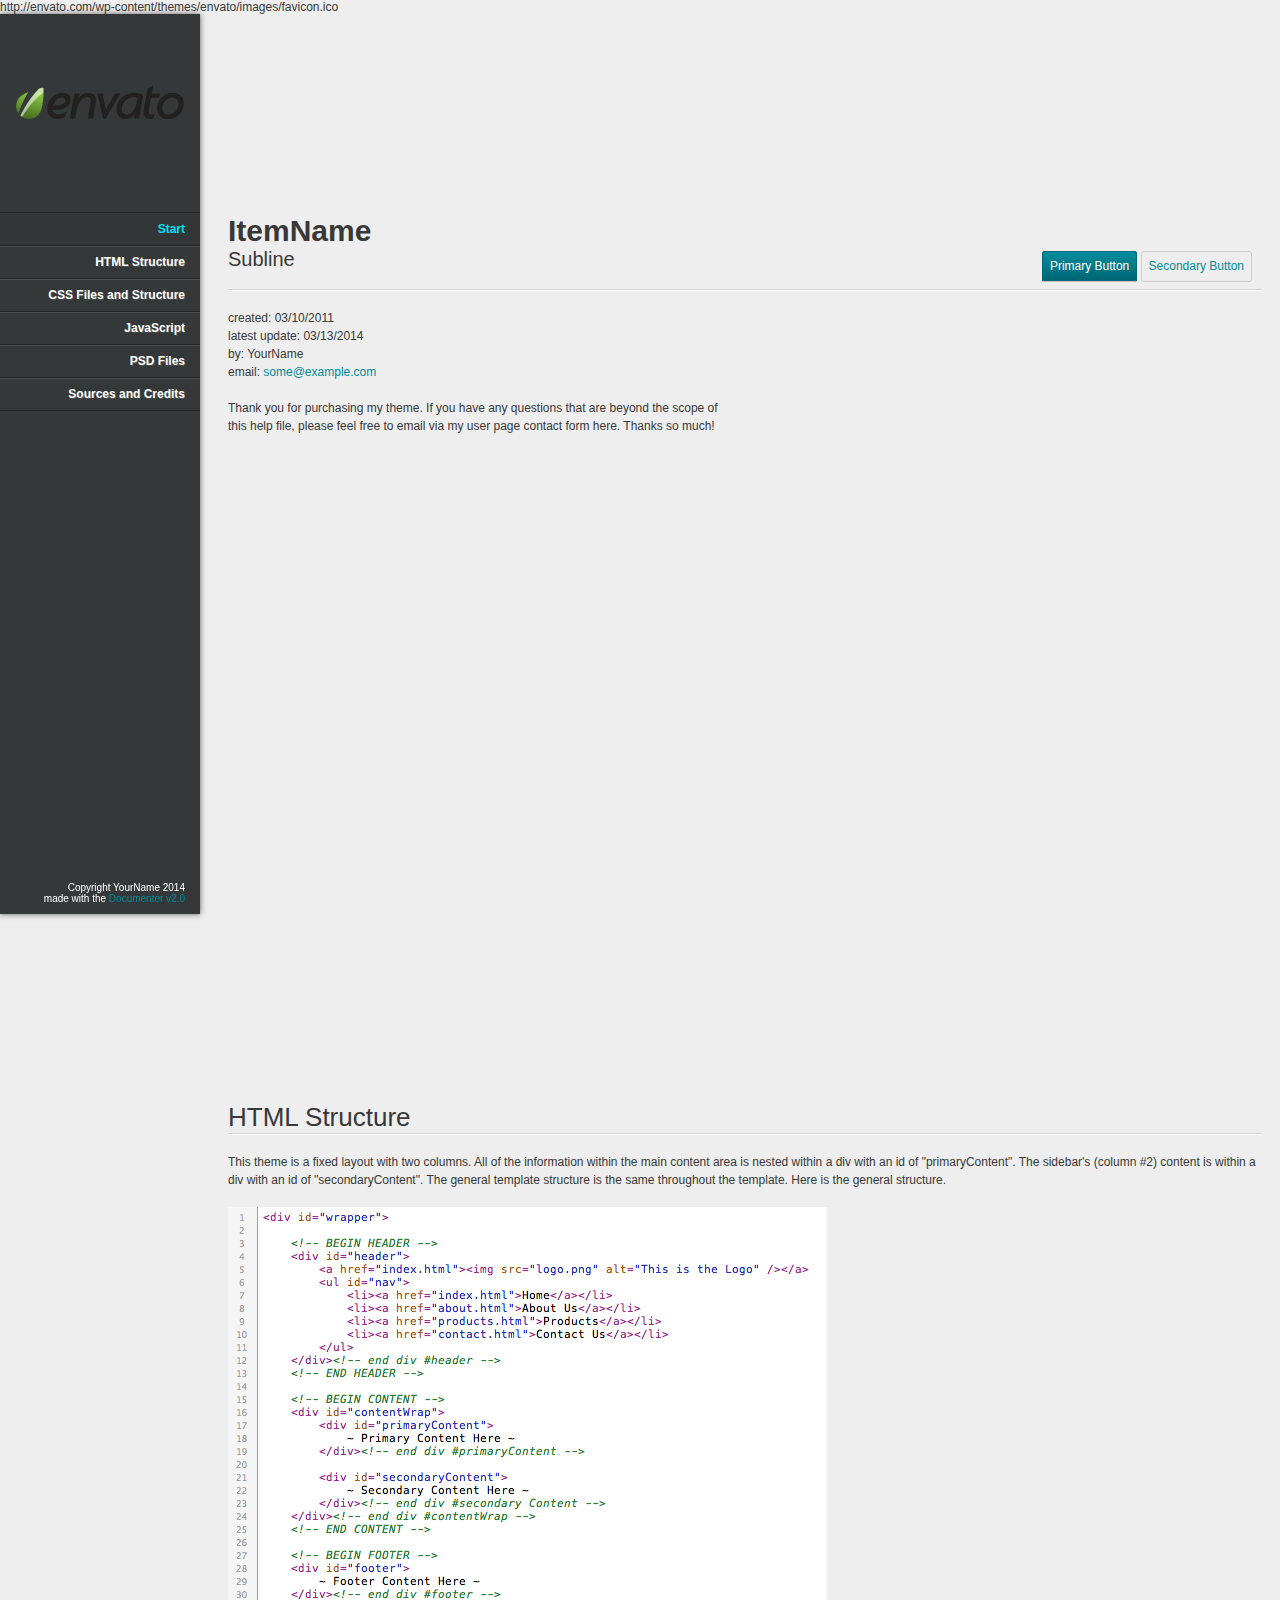
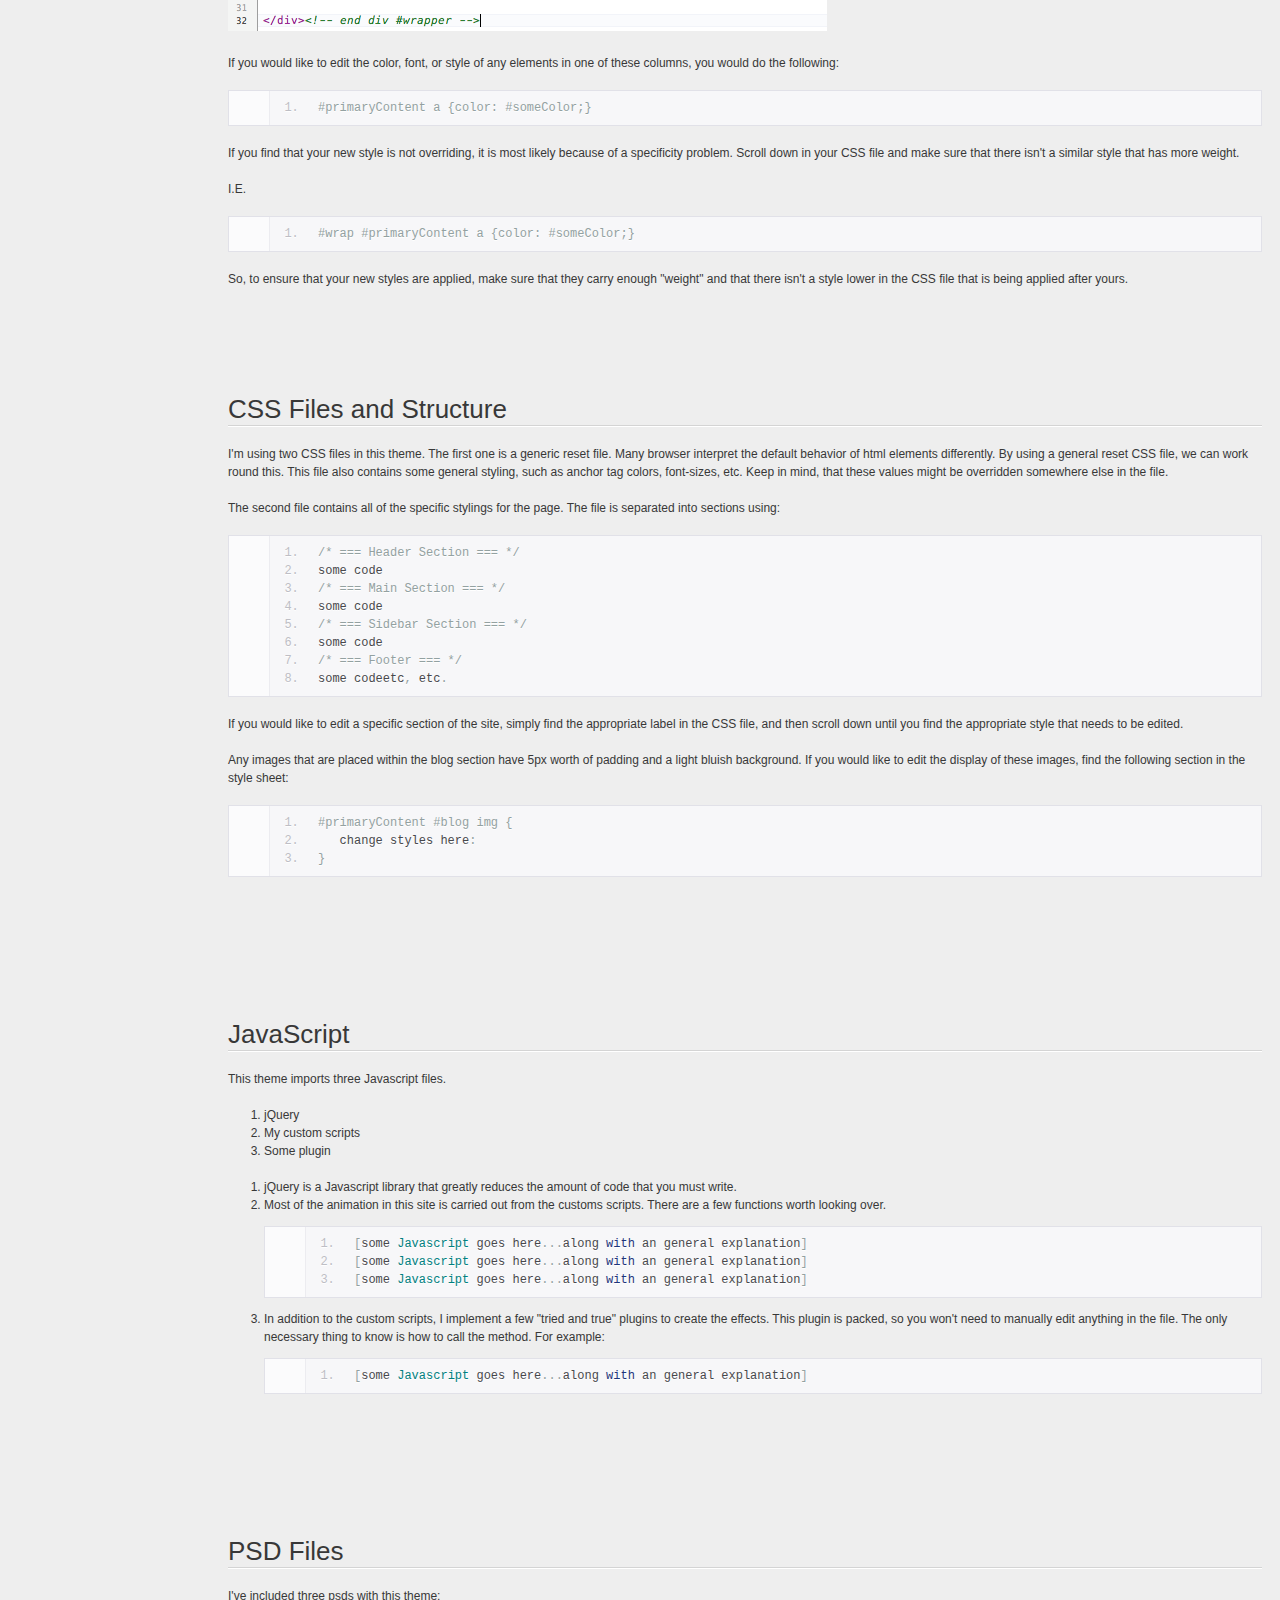
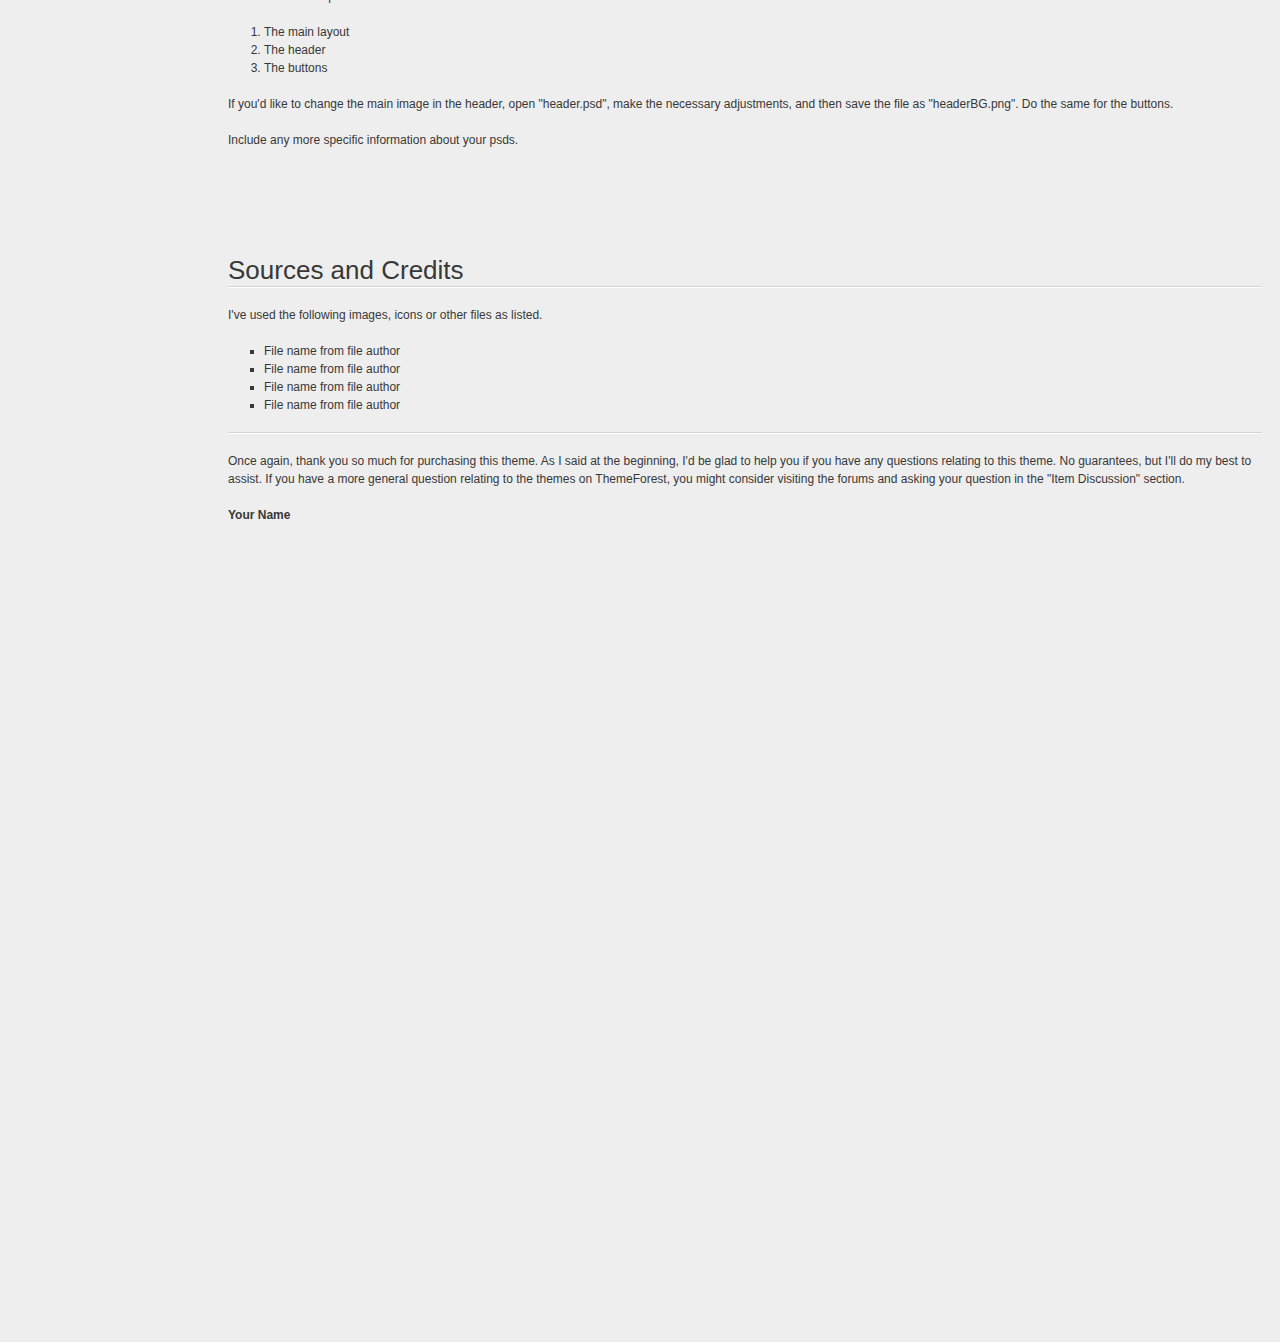
<file: api/documentation/index.html>
<!doctype html>  
<!--[if IE 6 ]><html lang="en-us" class="ie6"> <![endif]-->
<!--[if IE 7 ]><html lang="en-us" class="ie7"> <![endif]-->
<!--[if IE 8 ]><html lang="en-us" class="ie8"> <![endif]-->
<!--[if (gt IE 7)|!(IE)]><!-->
<html lang="en-us"><!--<![endif]-->
<head>
	<meta charset="utf-8">
	
	<title>ItemName - Subline</title>
	
	<meta name="description" content="">
	<meta name="author" content="YourName">
	<meta name="copyright" content="YourName">
	<meta name="generator" content="Documenter v2.0 http://rxa.li/documenter">
	<meta name="date" content="2014-03-13T00:00:00+01:00">
	
	<link rel="stylesheet" href="assets/css/documenter_style.css" media="all">
	<link rel="stylesheet" href="assets/js/google-code-prettify/prettify.css" media="screen">
	<script src="assets/js/google-code-prettify/prettify.js"></script>

	
	http://envato.com/wp-content/themes/envato/images/favicon.ico
	<script src="assets/js/jquery.js"></script>
	
	<script src="assets/js/jquery.scrollTo.js"></script>
	<script src="assets/js/jquery.easing.js"></script>
	
	<script>document.createElement('section');var duration='500',easing='swing';</script>
	<script src="assets/js/script.js"></script>
	
	<style>
		html{background-color:#EEEEEE;color:#383838;}
		::-moz-selection{background:#333636;color:#00DFFC;}
		::selection{background:#333636;color:#00DFFC;}
		#documenter_sidebar #documenter_logo{background-image:url(assets/images/image_2.png);}
		a{color:#008C9E;}
		.btn {
			border-radius:3px;
		}
		.btn-primary {
			  background-image: -moz-linear-gradient(top, #008C9E, #006673);
			  background-image: -ms-linear-gradient(top, #008C9E, #006673);
			  background-image: -webkit-gradient(linear, 0 0, 0 008C9E%, from(#343838), to(#006673));
			  background-image: -webkit-linear-gradient(top, #008C9E, #006673);
			  background-image: -o-linear-gradient(top, #008C9E, #006673);
			  background-image: linear-gradient(top, #008C9E, #006673);
			  filter: progid:DXImageTransform.Microsoft.gradient(startColorstr='#008C9E', endColorstr='#006673', GradientType=0);
			  border-color: #006673 #006673 #bfbfbf;
			  color:#FFFFFF;
		}
		.btn-primary:hover,
		.btn-primary:active,
		.btn-primary.active,
		.btn-primary.disabled,
		.btn-primary[disabled] {
		  border-color: #008C9E #008C9E #bfbfbf;
		  background-color: #006673;
		}
		hr{border-top:1px solid #D4D4D4;border-bottom:1px solid #FFFFFF;}
		#documenter_sidebar, #documenter_sidebar ul a{background-color:#343838;color:#FFFFFF;}
		#documenter_sidebar ul a{-webkit-text-shadow:1px 1px 0px #494F4F;-moz-text-shadow:1px 1px 0px #494F4F;text-shadow:1px 1px 0px #494F4F;}
		#documenter_sidebar ul{border-top:1px solid #212424;}
		#documenter_sidebar ul a{border-top:1px solid #494F4F;border-bottom:1px solid #212424;color:#FFFFFF;}
		#documenter_sidebar ul a:hover{background:#333636;color:#00DFFC;border-top:1px solid #333636;}
		#documenter_sidebar ul a.current{background:#333636;color:#00DFFC;border-top:1px solid #333636;}
		#documenter_copyright{display:block !important;visibility:visible !important;}
	</style>
	
</head>
<body class="documenter-project-itemname">
	<div id="documenter_sidebar">
		<a href="#documenter_cover" id="documenter_logo"></a>
		<ul id="documenter_nav">
			<li><a class="current" href="#documenter_cover">Start</a></li>
				
			<li><a href="#html_structure" title="HTML Structure">HTML Structure</a></li>
			<li><a href="#css_files_and_structure" title="CSS Files and Structure">CSS Files and Structure</a></li>
			<li><a href="#javascript" title="JavaScript">JavaScript</a></li>
			<li><a href="#psd_files" title="PSD Files">PSD Files</a></li>
			<li><a href="#sources_and_credits" title="Sources and Credits">Sources and Credits</a></li>

		</ul>
		<div id="documenter_copyright">Copyright YourName 2014<br>
		made with the <a href="http://rxa.li/documenter">Documenter v2.0</a> 
		</div>
	</div>
	<div id="documenter_content">
	<section id="documenter_cover">
	<h1>ItemName</h1>
	<h2>Subline</h2>
	<div id="documenter_buttons">
		<a href="#" class="btn btn-primary btn-large">Primary Button</a> <a href="#" class="btn btn-large">Secondary Button</a> 
	</div>
	<hr>
	<ul>
	<li>created: 03/10/2011</li>
	<li>latest update: 03/13/2014</li>
	<li>by: YourName</li>
	
	<li>email: <a href="mailto:&#115;&#111;&#109;&#101;&#64;&#101;&#120;&#97;&#109;&#112;&#108;&#101;&#46;&#99;&#111;&#109;">&#115;&#111;&#109;&#101;&#64;&#101;&#120;&#97;&#109;&#112;&#108;&#101;&#46;&#99;&#111;&#109;</a></li>
	</ul>
	<p>Thank you for purchasing my theme. If you have any questions that are beyond the scope of this help file, please feel free to email via my user page contact form here. Thanks so much!</p>
	</section>
	
	<section id="html_structure">
	<div class="page-header"><h3>HTML Structure</h3><hr class="notop"></div>
<p>
	This theme is a fixed layout with two columns. All of the information within the main content area is nested within a div with an id of &quot;primaryContent&quot;. The sidebar&#39;s (column #2) content is within a div with an id of &quot;secondaryContent&quot;. The general template structure is the same throughout the template. Here is the general structure.</p>
<p>
	<img alt="HTML Structure" src="assets/images/image_1.png"></p>
<p>
	If you would like to edit the color, font, or style of any elements in one of these columns, you would do the following:</p>
<pre class="prettyprint lang-css linenums">
#primaryContent a {color: #someColor;} </pre>
<p>
	If you find that your new style is not overriding, it is most likely because of a specificity problem. Scroll down in your CSS file and make sure that there isn&#39;t a similar style that has more weight.</p>
<p>
	I.E.</p>
<pre class="prettyprint lang-css linenums">
#wrap #primaryContent a {color: #someColor;}</pre>
<p>
	So, to ensure that your new styles are applied, make sure that they carry enough &quot;weight&quot; and that there isn&#39;t a style lower in the CSS file that is being applied after yours.</p>
</section>
<section id="css_files_and_structure">
	<div class="page-header"><h3>CSS Files and Structure</h3><hr class="notop"></div>
<p>I&#39;m using two CSS files in this theme. The first one is a generic reset file. Many browser interpret the default behavior of html elements differently. By using a general reset CSS file, we can work round this. This file also contains some general styling, such as anchor tag colors, font-sizes, etc. Keep in mind, that these values might be overridden somewhere else in the file.</p>
<p>The second file contains all of the specific stylings for the page. The file is separated into sections using:</p>
<pre class="prettyprint lang-css linenums">
/* === Header Section === */
some code
/* === Main Section === */
some code
/* === Sidebar Section === */
some code
/* === Footer === */
some codeetc, etc.
</pre>
<p>If you would like to edit a specific section of the site, simply find the appropriate label in the CSS file, and then scroll down until you find the appropriate style that needs to be edited.</p>
<p>Any images that are placed within the blog section have 5px worth of padding and a light bluish background. If you would like to edit the display of these images, find the following section in the style sheet:</p>
<pre class="prettyprint lang-css linenums">
#primaryContent #blog img {
   change styles here:
}
</pre>
<p>&nbsp;</p>
</section>
<section id="javascript">
	<div class="page-header"><h3>JavaScript</h3><hr class="notop"></div>
<p>This theme imports three Javascript files.</p>
<ol>
<li>jQuery</li>
<li>My custom scripts</li>
<li>Some plugin</li>
</ol>
<ol>
<li>jQuery is a Javascript library that greatly reduces the amount of code that you must write.</li>
<li>Most of the animation in this site is carried out from the customs scripts. There are a few functions worth looking over.
<pre class="prettyprint lang-js linenums">
[some Javascript goes here...along with an general explanation]
[some Javascript goes here...along with an general explanation]
[some Javascript goes here...along with an general explanation]
</pre>
</li>
<li>In addition to the custom scripts, I implement a few &quot;tried and true&quot; plugins to create the effects. This plugin is packed, so you won&#39;t need to manually edit anything in the file. The only necessary thing to know is how to call the method. For example:
<pre class="prettyprint lang-js linenums">
[some Javascript goes here...along with an general explanation]
</pre>
</li>
</ol>
<p>&nbsp;</p>
</section>
<section id="psd_files">
	<div class="page-header"><h3>PSD Files</h3><hr class="notop"></div>
<p>I&#39;ve included three psds with this theme:</p>
<ol>
<li>The main layout</li>
<li>The header</li>
<li>The buttons</li>
</ol>
<p>If you&#39;d like to change the main image in the header, open &quot;header.psd&quot;, make the necessary adjustments, and then save the file as &quot;headerBG.png&quot;. Do the same for the buttons.</p>
<p>Include any more specific information about your psds.</p>
</section>
<section id="sources_and_credits">
	<div class="page-header"><h3>Sources and Credits</h3><hr class="notop"></div>
<p>I&#39;ve used the following images, icons or other files as listed.</p>
<ul><li>File name from file author</li>
<li>File name from file author</li>
<li>File name from file author</li>
<li>File name from file author</li>
</ul>
<hr />
<p>Once again, thank you so much for purchasing this theme. As I said at the beginning, I&#39;d be glad to help you if you have any questions relating to this theme. No guarantees, but I&#39;ll do my best to assist. If you have a more general question relating to the themes on ThemeForest, you might consider visiting the forums and asking your question in the &quot;Item Discussion&quot; section.</p>
<p><strong>Your Name</strong></p>
</section>

	</div>
</body>
</html>
</file>
<file: api/documentation/assets/css/documenter_style.css>
/*!
 * Documenter 2.0
 * http://rxa.li/documenter
 *
 * Copyright 2011, Xaver Birsak
 * http://revaxarts.com
 *
 */
html,body,div,span,applet,object,iframe,h1,h2,h3,h4,h5,h6,p,blockquote,a,abbr,acronym,address,big,cite,code,del,dfn,em,font,img,ins,kbd,q,s,samp,small,strike,strong,sub,sup,tt,var,dl,dt,dd,ol,ul,li,fieldset,form,label,legend,table,caption,tbody,tfoot,thead,tr,th,td{
	margin:0;
	padding:0;
	border:0;
	outline:0;
	font-weight:inherit;
	font-style:inherit;
	font-size:100%;
	font-family:inherit;
	vertical-align:baseline;
}
html { 
	font-size:101%;
	font-family:Arial,verdana,arial,sans-serif;
	font-size:12px;
	-webkit-text-size-adjust:none;
	color:#6F6F6F;
	background-color:#efefef;
}
body{
	min-height:100%;
	height:auto;
	width:100%;
}
footer, header, section {
	display:block;
}
a{ color:#6F6F6F; text-decoration:none; cursor:pointer; }
a:hover { text-decoration:underline }
p, ul, ol{
	margin:18px 0;
	line-height:1.5em;
}
li{
	list-style:none;
}
li.placeholder{
	height:70px;
	width:100%;
	font-size:16px;
}
hr { 
	display:block;
	height:0px;
	line-height:0px;
	border:0;
	border-top:1px solid #ddd;
	border-bottom:1px solid #aaa;
	margin:16px 0;
	padding:0;
	clear:both;
	float:none;
}
hr.notop{
	margin-top:0;
}
strong{
	font-weight:700;
}
#documenter_buttons{
	position:absolute;
	right:10px;
	margin-top:-30px;
}
.btn{
	cursor:pointer;
	width:auto;
	padding:7px 7px 8px;
	border-radius:3px;
	border:1px solid #ccc;
}
.btn:hover{
	border:1px solid #B1B4B0;
	box-shadow:0px 2px 2px rgba(0,0,0,0.1);
	-moz-box-shadow:0px 2px 2px rgba(0,0,0,0.1);
	-webkit-box-shadow:0px 2px 2px rgba(0,0,0,0.1);
	text-decoration:none;
}
.btn:active{
	border:1px solid #B1B4B0;
	box-shadow:inset 0px 2px 2px rgba(0,0,0,0.1);
	-moz-box-shadow:inset 0px 2px 2px rgba(0,0,0,0.1);
	-webkit-box-shadow:inset 0px 2px 2px rgba(0,0,0,0.1);
	background-color:#eee;
}

#documenter_content{
	position:absolute;
	right:18px;
	left:218px;
	padding-left:10px;
	padding-bottom:800px;
	min-height:100%;
	height:auto;
	z-index:1;
}
#documenter_sidebar{
	-moz-box-shadow:0 0 6px rgba(3,3,3,0.6);
	-webkit-box-shadow:0 0 6px rgba(3,3,3,0.6);
	box-shadow:0 0 6px rgba(3,3,3,0.6);
	position:fixed;
	left:0;
	width:200px;
	height:100%;
	min-height:100%;
	z-index:100;
}
#documenter_sidebar a{
	position:relative;
	z-index:100;
}
img{
	border:0;
}
#documenter_copyright{
	position:absolute;
	bottom:10px;
	font-size:10px;
	right:15px;
	width:200px;
	text-align:right;
	z-index:1
}
noscript{
	display:block;
	position:absolute;
	top:238px;
	margin:0 auto;
	width:800px;
	bottom:0;
	z-index:20;
}
noscript p{
	width:800px;
	font-size:20px;
	padding-top:20px;
	margin:0 auto;
	color:#4D4D4D;
}
.small{
	font-size:10px;
	letter-spacing:0;
}

/*----------------------------------------------------------------------*/
/* Sidebar
/*----------------------------------------------------------------------*/

#documenter_sidebar #documenter_logo{
	display:block;
	height:20%;
	max-height:200px;
	min-height:70px;
	width:200px;
	background-position:center center;
	background-repeat:no-repeat;
}
#documenter_sidebar ul{
	font-size:12px;
	font-weight:700;
	min-height:150px;
	height:75%;
	overflow:auto;
}

#documenter_sidebar ul li{
	text-align:right;
	padding:0;
}
#documenter_sidebar ul a{
	display:block;
	border-top:1px solid #ddd;
	border-bottom:1px solid #aaa;
	padding:6px 15px 7px 0;
	text-align:right;
}
#documenter_sidebar ul a:hover,#documenter_sidebar ul a.current{
	-webkit-text-shadow:none;
	-moz-text-shadow:none;
	text-shadow:none;
	text-decoration:none;
}
#documenter_sidebar ul li ul{
	border-top:0;
	font-size:10px;
	min-height:10px;
	height:auto;
	overflow:auto;
	margin:0;
	display:none;
}
#documenter_sidebar ul li ul li a{
	display:block;
	padding:4px 15px 5px 0;
	text-align:right;
}

/*----------------------------------------------------------------------*/
/* Content
/*----------------------------------------------------------------------*/

#documenter_cover{
	position:relative;
	height:800px;
	padding-top:200px !important;
}
#documenter_cover li{
	list-style:none !important;
	margin-left:0 !important;
}
#documenter_cover p{
	width:500px;
}
#documenter_content section{
	padding-top:70px;
}
#documenter_content h1{
	font-size:30px;
	font-weight:700;
}
#documenter_content h2{
	font-size:20px;
	margin-bottom:18px;
	font-weight:100;
}
#documenter_content h3{
	font-size:26px;
	margin:18px 0 0;
	font-weight:100;
}
#documenter_content h4{
	font-size:20px;
	margin:18px 0;
	font-weight:100;
}
#documenter_content h5{
	font-size:16px;
	margin:18px 0;
	font-weight:100;
}
#documenter_content h6{
	font-size:14px;
	margin:18px 0;
	font-weight:100;
}
#documenter_content p{
	margin:18px 0;
}
#documenter_content ol li{
	list-style:decimal;
	margin-left:36px;
}
#documenter_content ul li{
	list-style:square;
	margin-left:36px;
}
#documenter_content dl{
}
#documenter_content dl dt{
	padding-top:12px;
	font-weight:700;
	font-size:14px;
}
#documenter_content dl dd{
	padding-top:3px;
	margin-left:18px;
}
#documenter_content table{
	border-collapse:collapse;
}
#documenter_content table th{
	font-weight:700;
}
#documenter_content table th, #documenter_content table td{
	padding:3px;
	text-align:left;
}
#documenter_content code{
	font-family:"Courier New", Courier, monospace;
	font-size:12px;
}
#documenter_content .warning{
	padding:10px 10px 10px 30px;
	border:1px solid #D5D458;
	background-color:#F0FEB1;
	background-image:url(img/warning.png);
	background-repeat:no-repeat;
	background-position: 8px 11px;
}
#documenter_content .info{
	padding:10px 10px 10px 30px;
	border:1px solid #6AB3FF;
	background-color:#A3D0FF;
	background-image:url(img/info.png);
	background-repeat:no-repeat;
	background-position: 8px 11px;
}
#documenter_content div.alert {
  padding: 8px 35px 8px 14px;
  text-shadow: 0 1px 0 rgba(255, 255, 255, 0.5);
  background-color: #fcf8e3;
  border: 1px solid #fbeed5;
  -webkit-border-radius: 4px;
  -moz-border-radius: 4px;
  border-radius: 4px;
}
#documenter_content div.alert-success,#documenter_content  div.alert-success div.alert-heading {
  color: #468847;
}
#documenter_content div.alert-danger,#documenter_content  div.alert-error {
  background-color: #f2dede;
  border-color: #eed3d7;
}
#documenter_content div.alert-danger,
#documenter_content div.alert-error,
#documenter_content div.alert-danger div.alert-heading,
#documenter_content div.alert-error div.alert-heading {
  color: #b94a48;
}
#documenter_content div.alert-info {
  background-color: #d9edf7;
  border-color: #bce8f1;
}
#documenter_content div.alert-info,#documenter_content  div.alert-info div.alert-heading {
  color: #3a87ad;
}
#documenter_content div.alert-block {
  padding-top: 14px;
  padding-bottom: 14px;
}
#documenter_content div.alert-block > p,#documenter_content  div.alert-block > ul {
  margin-bottom: 0;
}
#documenter_content div.alert-block p + p {
  margin-top: 5px;
}





/*----------------------------------------------------------------------*/
/* Print Styles
/*----------------------------------------------------------------------*/

@media print {
	 * { background: transparent !important; color: black !important; text-shadow: none !important; filter:none !important;
	-ms-filter: none !important; } /* Black prints faster: sanbeiji.com/archives/953 */
	a, a:visited { color: #444 !important; text-decoration: underline; }
	a[href]:after { content: " (" attr(href) ")"; }
	abbr[title]:after { content: " (" attr(title) ")"; }
	.ir a:after, a[href^="javascript:"]:after, a[href^="#"]:after { content: ""; }  /* Don't show links for images, or javascript/internal links */
	pre, blockquote { border: 1px solid #999; page-break-inside: avoid; }
	thead { display: table-header-group; } /* css-discuss.incutio.com/wiki/Printing_Tables */
	tr, img { page-break-inside: avoid; }
	@page { margin: 0.5cm; }
	p, h2, h3 { orphans: 3; widows: 3; }
	h2, h3{ page-break-after: avoid; }
	hr { border-top:1px solid #000 !important;border-bottom:0 !important; }
	
	#documenter_sidebar{
		-moz-box-shadow:none;
		-webkit-box-shadow:none;
		box-shadow:none;
		position:absolute;
		left:10px;
		top:0;
		width:100%;
		margin-top:500px;
	}
	#documenter_sidebar ul:before { content: "Table of Contents"; }
	
	#documenter_sidebar ul{
		border:0 !important;
	}
	#documenter_sidebar ul li{
		border:0 !important;
		text-align:left;
	}
	#documenter_sidebar ul li a{
		border:0 !important;
		text-align:left;
		padding:4px;
	}
	#documenter_sidebar ul li a:hover{
		border:0 !important;
	}
	#documenter_sidebar #documenter_logo{
		display:none;
	}
	#documenter_sidebar #documenter_copyright{
		display:none;
	}
	#documenter_content{
		left:10px;
	}
	#documenter_cover{
		margin-bottom:300px;
	}
	#documenter_content .warning{
		background-image:url(img/warning.png) !important;
		background-repeat:no-repeat !important;
		background-position: 8px 11px !important;
	}
	#documenter_content .info{
		background-image:url(img/info.png) !important;
		background-repeat:no-repeat !important;
		background-position: 8px 11px !important;
	}
}
</file>
<file: api/documentation/assets/js/google-code-prettify/prettify.css>
.com { color: #93a1a1; }
.lit { color: #195f91; }
.pun, .opn, .clo { color: #93a1a1; }
.fun { color: #dc322f; }
.str, .atv { color: #D14; }
.kwd, .linenums .tag { color: #1e347b; }
.typ, .atn, .dec, .var { color: teal; }
.pln { color: #48484c; }

.prettyprint {
  padding: 8px;
  background-color: #f7f7f9;
  border: 1px solid #e1e1e8;
}
.prettyprint.linenums {
  -webkit-box-shadow: inset 40px 0 0 #fbfbfc, inset 41px 0 0 #ececf0;
     -moz-box-shadow: inset 40px 0 0 #fbfbfc, inset 41px 0 0 #ececf0;
          box-shadow: inset 40px 0 0 #fbfbfc, inset 41px 0 0 #ececf0;
}

/* Specify class=linenums on a pre to get line numbering */
ol.linenums {
  margin: 0 0 0 33px; /* IE indents via margin-left */
} 
ol.linenums li {
  padding-left: 12px;
  color: #bebec5;
  line-height: 18px;
  text-shadow: 0 1px 0 #fff;
}
</file>
